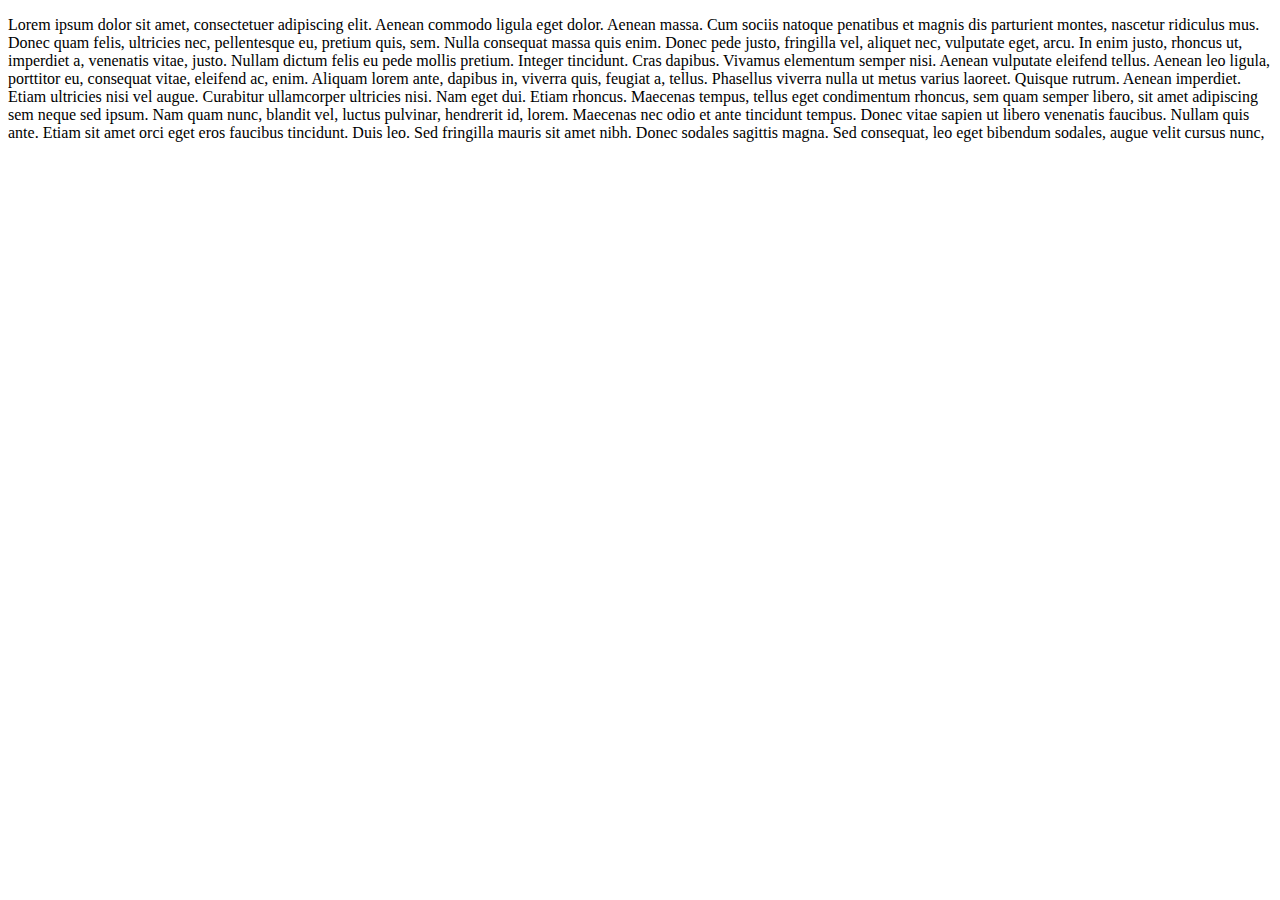
<file: index.html>
<!DOCTYPE HTML>
<head>
    <title>Parking App</title>
</head>

<body>
<p>
Lorem ipsum dolor sit amet, consectetuer adipiscing elit. Aenean commodo ligula eget dolor. Aenean massa. Cum sociis natoque penatibus et magnis dis parturient montes, nascetur ridiculus mus. Donec quam felis, ultricies nec, pellentesque eu, pretium quis, sem. Nulla consequat massa quis enim. Donec pede justo, fringilla vel, aliquet nec, vulputate eget, arcu. In enim justo, rhoncus ut, imperdiet a, venenatis vitae, justo. Nullam dictum felis eu pede mollis pretium. Integer tincidunt. Cras dapibus. Vivamus elementum semper nisi. Aenean vulputate eleifend tellus. Aenean leo ligula, porttitor eu, consequat vitae, eleifend ac, enim. Aliquam lorem ante, dapibus in, viverra quis, feugiat a, tellus. Phasellus viverra nulla ut metus varius laoreet. Quisque rutrum. Aenean imperdiet. Etiam ultricies nisi vel augue. Curabitur ullamcorper ultricies nisi. Nam eget dui. Etiam rhoncus. Maecenas tempus, tellus eget condimentum rhoncus, sem quam semper libero, sit amet adipiscing sem neque sed ipsum. Nam quam nunc, blandit vel, luctus pulvinar, hendrerit id, lorem. Maecenas nec odio et ante tincidunt tempus. Donec vitae sapien ut libero venenatis faucibus. Nullam quis ante. Etiam sit amet orci eget eros faucibus tincidunt. Duis leo. Sed fringilla mauris sit amet nibh. Donec sodales sagittis magna. Sed consequat, leo eget bibendum sodales, augue velit cursus nunc,
</p>



</body>

</html>
</file>
